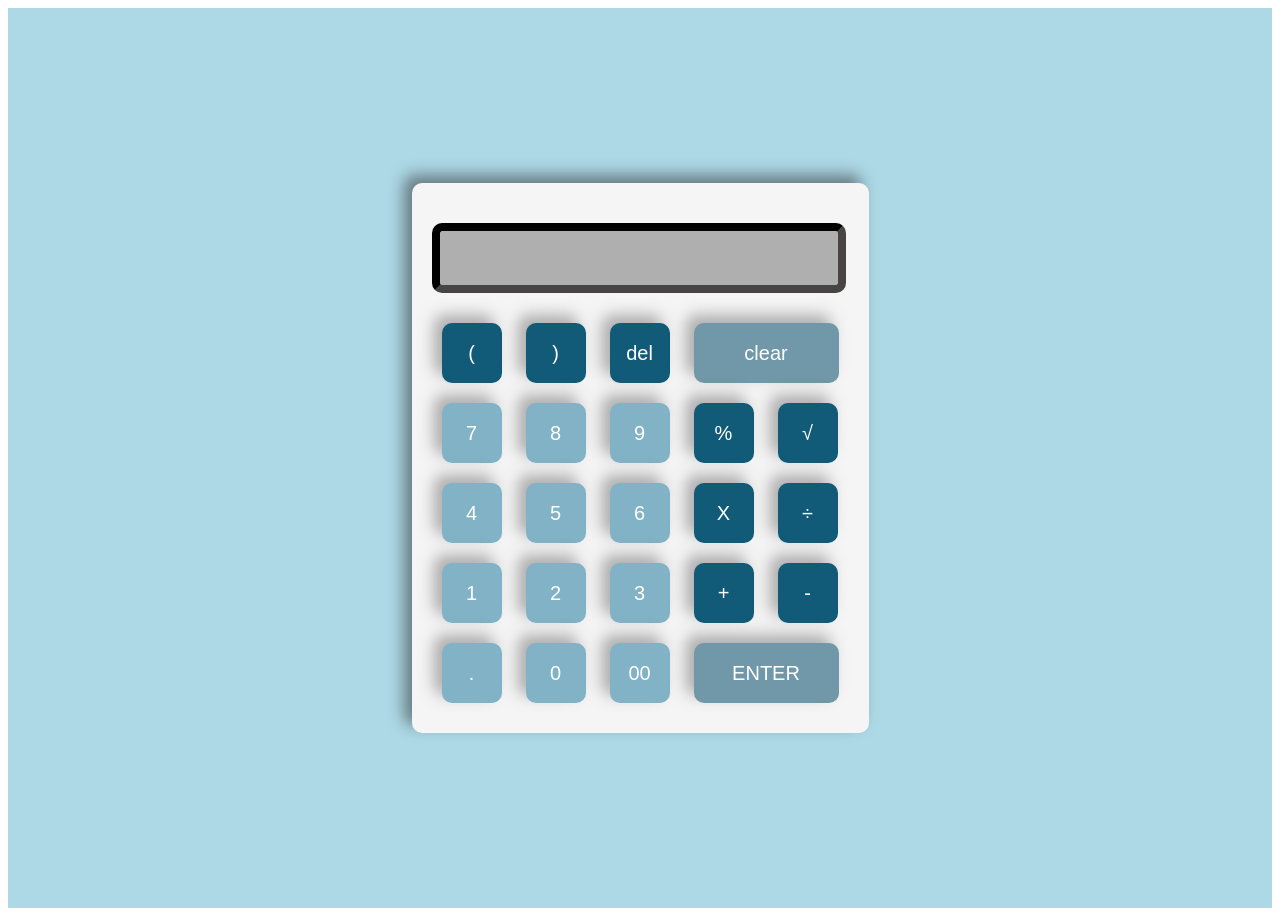
<file: task-1/index.html>
<!DOCTYPE html>
<html lang="en">
    <head>
        <title>Calculator</title>
        <link rel="stylesheet" href="style1.css">
    </head>
    <body>
        <div class="box">
            <div class="calcy">
                <form >
                        <input type="text" name="d" class="display">
                </form>
                    <div>
                        <button type="button" class="button" id="op">(</button>
                        <button type="button" class="button" id="op">)</button>
                        <button type="button" class="button" id="op">del</button>
                        <button type="button" class="button" id="c">clear</button>

                    </div>
                    <div>
                        <button type="button" class="button" >7</button>
                        <button type="button" class="button" >8</button>
                        <button type="button" class="button" >9</button>
                        <button type="button" class="button" id="op">%</button>
                        <button type="button" class="button" id="op">√</button>
                    </div>
                    <div>
                        <button type="button" class="button" >4</button>
                        <button type="button" class="button" >5</button>
                        <button type="button" class="button" >6</button>
                        <button type="button" class="button" id="op">X</button>
                        <button type="button" class="button" id="op">÷</button>
                    </div>
                    <div>
                        <button type="button" class="button" >1</button>
                        <button type="button" class="button" >2</button>
                        <button type="button" class="button" >3</button>
                        <button type="button" class="button" id="op">+</button>
                        <button type="button" class="button" id="op">-</button>
                    </div>
                    <div>
                        <button type="button" class="button" >.</button>
                        <button type="button" class="button" >0</button>
                        <button type="button" class="button" >00</button>
                        <button type="button" class="button" id="c">ENTER</button>
                    </div>
            </div>
        </div>
        <script src="calciii.js"></script>
    </body>
</html>
</file>
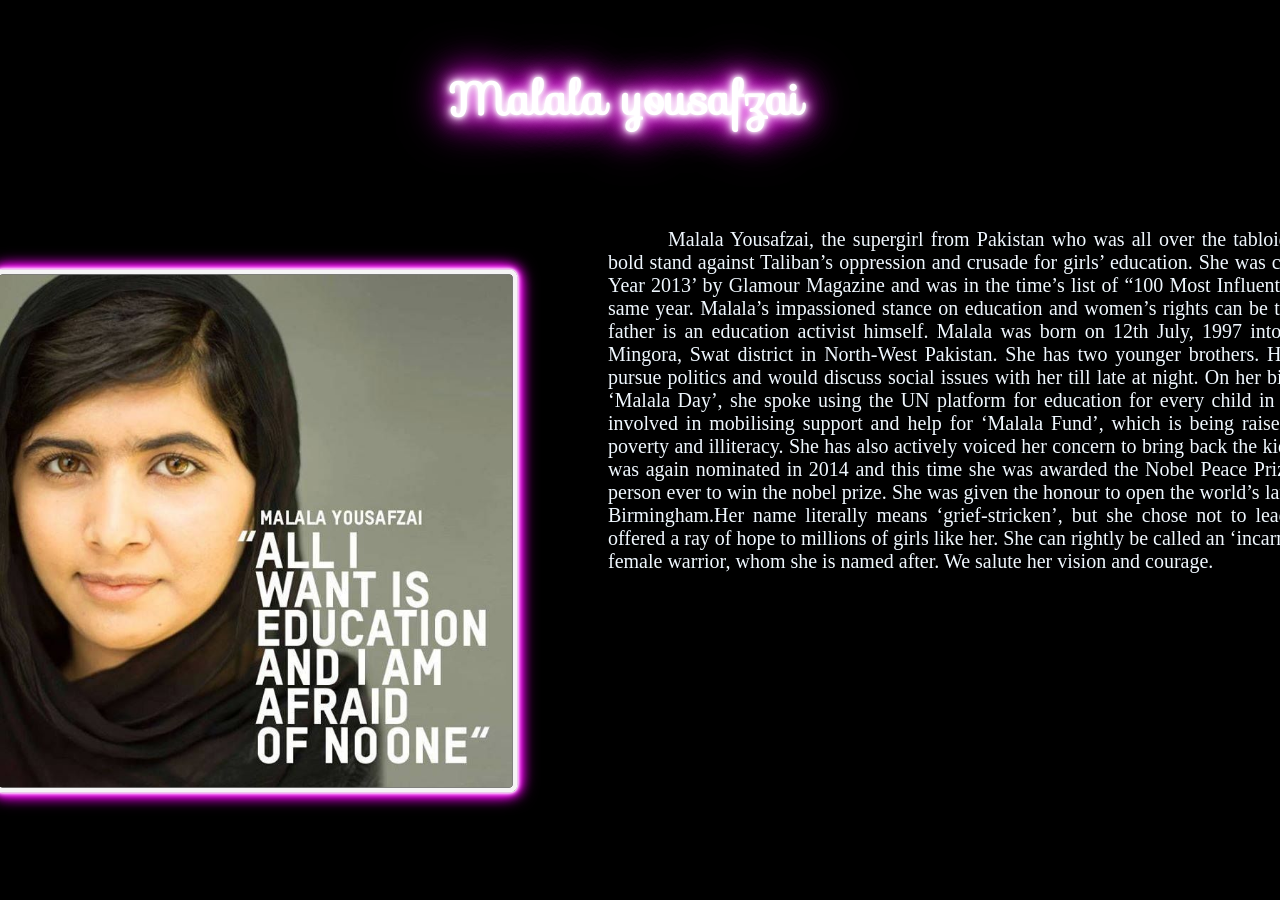
<file: task-2/index.html>
<!DOCTYPE html>
<html>
    <head>
        <title>tribute page</title>
        <link rel="stylesheet" href="tri.css">
        <link rel="preconnect" href="https://fonts.googleapis.com">
        <link rel="preconnect" href="https://fonts.gstatic.com" crossorigin>
        <link href="https://fonts.googleapis.com/css2?family=Sofia&display=swap" rel="stylesheet">
    </head>
    <body>
         <center><h2 class="font">Malala yousafzai</h2></center> 
         <div class="mn">
         <div class="container">
            <div class="ic">
                
                <img src="m1.jpg">
                <img src="m7.jpg">
                <img src="m5.jpg">
                <img src="m6.jpg">
            </div>    
         </div>
         <div class="pg"><p>&emsp;&emsp;&emsp;Malala Yousafzai, the supergirl from Pakistan who was all over the tabloids in the year 2013, for her bold stand against Taliban’s oppression and crusade for girls’ education.
             She was chosen as the ‘Woman of the Year 2013’ by Glamour Magazine and was in the time’s list of “100 Most Influential People in the World” the same year.
             Malala’s impassioned stance on education and women’s rights can be traced to her roots, since her father is an education activist himself. 
             Malala was born on 12th July, 1997 into a Sunni Muslim family in Mingora, Swat district in North-West Pakistan.
              She has two younger brothers. Her father encouraged her to pursue politics and would discuss social issues with her till late at night.
              On her birthday in 2013, observed as ‘Malala Day’, she spoke using the UN platform for education for every child in the world. Currently, she is involved in mobilising support and help for ‘Malala Fund’, which is being raised to help girls come out of poverty and illiteracy.
               She has also actively voiced her concern to bring back the kidnapped girls in Nigeria.She was again nominated in 2014 and this time she was awarded the Nobel Peace Prize and became the youngest person ever to win the nobel prize.
               She was given the honour to open the world’s largest library—the Library of Birmingham.Her name literally means ‘grief-stricken’, but she chose not 
               to lead a life of subjugation and offered a ray of hope to millions of girls like her. She can rightly be called an ‘incarnation of Malalai’, 
               a Pashtun female warrior, whom she is named after. We salute her vision and courage.</p></div> 
        </div>
       
    </body>
    
</html>
</file>
<file: task-1/style1.css>
.box{
    width: 100%;
    height: 100vh;
    background: lightblue;
    display:flex;
    align-items:center; 
    justify-content:center;
}
.calcy{
    background: whitesmoke;
    padding : 20px;
    border-radius : 10px;
    box-shadow:-8px -8px 15px rgba(34, 32, 32, 0.5);
}
button{
    border:0;
    outline:0;
    width:60px;
    height:60px;
    border-radius:10px;
    background:rgb(130, 178, 197);
    
    font-size:20px;
    color:white;
    cursor:pointer;
    margin:10px ;
    box-shadow:-8px -8px 15px rgba(102, 99, 99, 0.5);
    
}
.button:hover {background-color: rgb(137, 68 ,109);}
form input{
    display:flex;
    height:auto;
    width:394px;
    justify-content:flex-end;
    margin:20px 0;
    background:rgb(95,94,94);
    border-radius:10px;
    border-width: 8px;
    border-color: rgb(72, 68, 68);
    text-align:right;
    flex:1;
    font-size:45px;
    background:rgb(176,175,175);
}
button#c{
    width: 145px;
    background:rgb(112, 152, 168);
}
button#op{
    background:rgb(18, 91, 120);
}
#c:hover {background-color: rgb(137, 68 ,109);}
#op:hover {background-color: rgb(137, 68 ,109);}
</file>
<file: task-2/tri.css>
body{
    background-color:black;
    display:flex;

}
h2{
    font-family: 'Sofia', cursive;
    font-size:45px;
    position:fixed;
    top:3%;
    left:35%;
}

.font{
        text-shadow: 0 0 0.1em #fff, 0 0 0.2em #fff, 0 0 0.3em #fff, 0 0 0.4em #f7f,0 0 0.6em #f0f, 0 0 0.8em #f0f, 0 0 1.0em #f0f, 0 0 1.2em #f0f;
        color: #fff;
}
.container{
    width:57vmin;
    position:absolute;
    top:59%;
    left:20%;
    transform:translate(-50%,-50%);
    border:5px solid whitesmoke;
    border-radius:8px;
    box-shadow:0 0 0.1em #fff, 0 0 0.2em #fff, 0 0 0.3em #fff, 0 0 0.4em #f7f,0 0 0.6em #f0f, 0 0 0.8em #f0f, 0 0 1.0em #f0f, 0 0 1.2em #f0f;;
    overflow:hidden;
}
.ic{
    width:100%;
    display:flex;
    animation:slide 4s infinite;
}
img{
    width:100%;
}
@keyframes slide{
    0%{
        transform:translateX(0);
    }
    25%{
        transform:translateX(0);
    }
    30%{
        transform:translateX(-100%);
    }
    50%{
        transform:translateX(-100%);
    }
    55%{
        transform:translateX(-200%);
    }
    75%{
        transform:translateX(-200%);
    }
    80%{
        transform:translateX(-300%);
    }
    100%{
        transform:translateX(-300%);
    }
}
.pg{
    color:aliceblue;
    text-align:justify;
    margin-left:600px;
    margin-top:220px;
    font-size:20px;
    width:100vmin;
    
}
</file>
